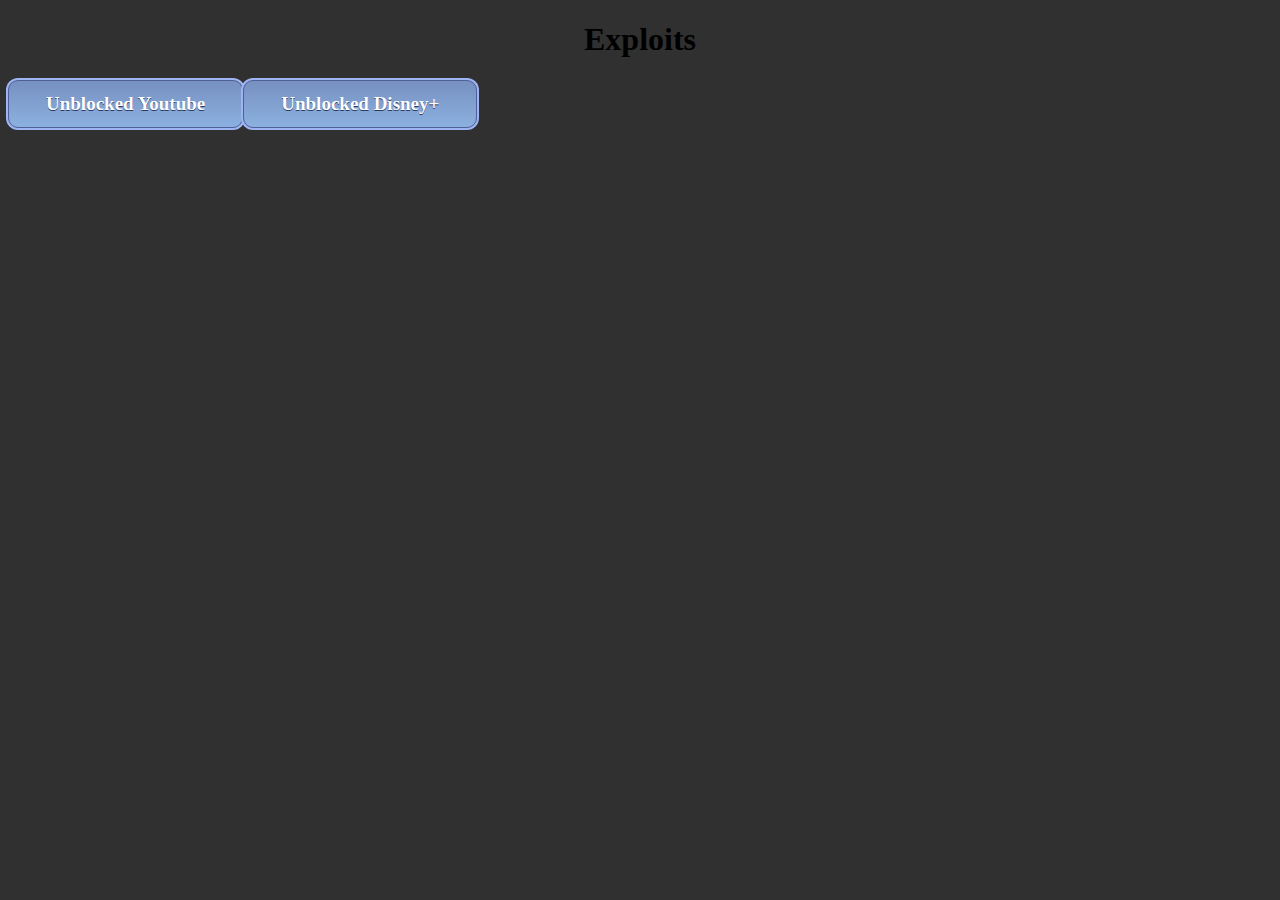
<file: exploits.html>
<!DOCTYPE html>
<html>
<head>
  <link rel="stylesheet" href="exploit.css">

<title>Exploits - Orbit</title>
  </head>

  <body>
<center><h1>Exploits</h1></center>

<div class="holder" style="float:left">

<a href="https://translate.google.com/translate?sl=auto&tl=en&u=https://youtube.com"  class="gamesSection" target="_blank">Unblocked Youtube</a>
</div>


<a href="https://translate.google.com/translate?sl=auto&tl=en&u=https://www.disneyplus.com/"  class="gamesSection" target="_blank">Unblocked Disney+</a>
</div>

    </body>

  </html>
</file>
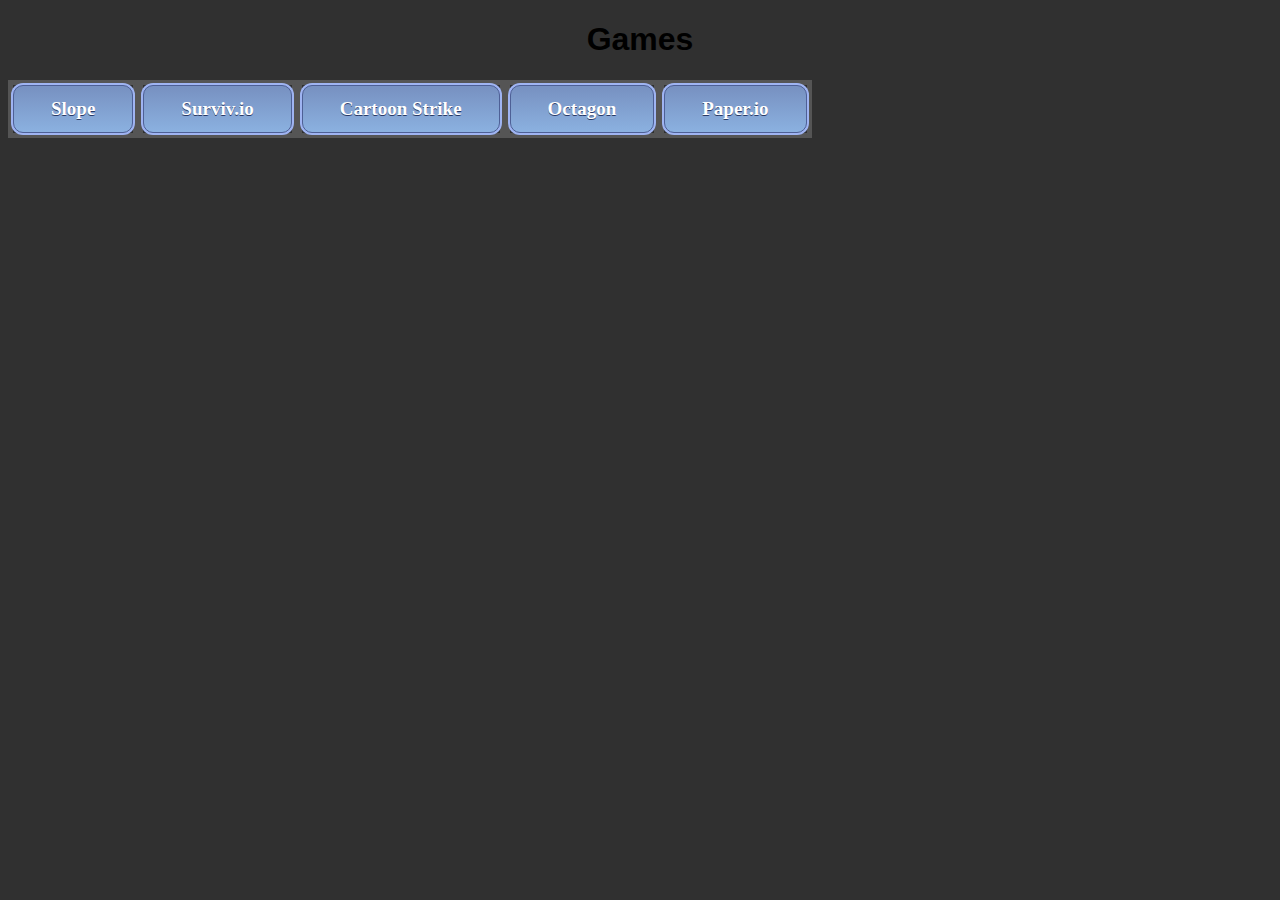
<file: games.html>
<!DOCTYPE html>
<html>

<head>
	<link rel="stylesheet" href="games.css">

	<title>Games - Orbit</title>
</head>

<body>

	<center>
		<h1>Games</h1>
	</center>

	<div class="holder" style="float:left">

		<a href="slopegame.html" class="gamesSection">Slope</a>
	</div>

	<div class="holder" style="float:left">

		<a href="suriviv.html" class="gamesSection">Surviv.io</a>
	</div>

	<div class="holder" style="float:left">
		<a href="cartoon.html" class="gamesSection">Cartoon Strike</a>
	</div>

	<div class="holder" style="float:left">
		<a href="wrestler.html" class="gamesSection">Octagon</a>
	</div>
	<div class="holder" style="float:left">

		<a href="paper.html" class="gamesSection">Paper.io</a>
	</div>

</body>










</html>
</file>
<file: exploit.css>
body {
  background-color: #303030;
}

.gamesSection {
	box-shadow: 0px 0px 0px 2px #9fb4f2;
	background:linear-gradient(to bottom, #7892c2 5%, #8bb1e0 100%);
	background-color:#7892c2;
	border-radius:10px;
	border:1px solid #4e6096;
	display:inline-block;
	cursor:pointer;
	color:#ffffff;
	font-family:Verdana;
	font-size:19px;
	font-weight:bold;
	padding:12px 37px;
	text-decoration:none;
	text-shadow:0px 1px 0px #283966;
}

h1 {
  font-family:Verdana;
}
</file>
<file: games.css>
body {
  background-color: #303030;
}

h1 {
  font-family: 'Segoe UI', Tahoma, Geneva, Verdana, sans-serif;
}
  


.gamesSection {
	box-shadow: 0px 0px 0px 2px #9fb4f2;
	background:linear-gradient(to bottom, #7892c2 5%, #8bb1e0 100%);
	background-color:#7892c2;
	border-radius:10px;
	border:1px solid #4e6096;
	display:inline-block;
	cursor:pointer;
	color:#ffffff;
	font-family:Verdana;
	font-size:19px;
	font-weight:bold;
	padding:12px 37px;
	text-decoration:none;
	text-shadow:0px 1px 0px #283966;
}

.holder{
    text-align: center;
    border: 5px solid #555;
    
    
}
</file>
